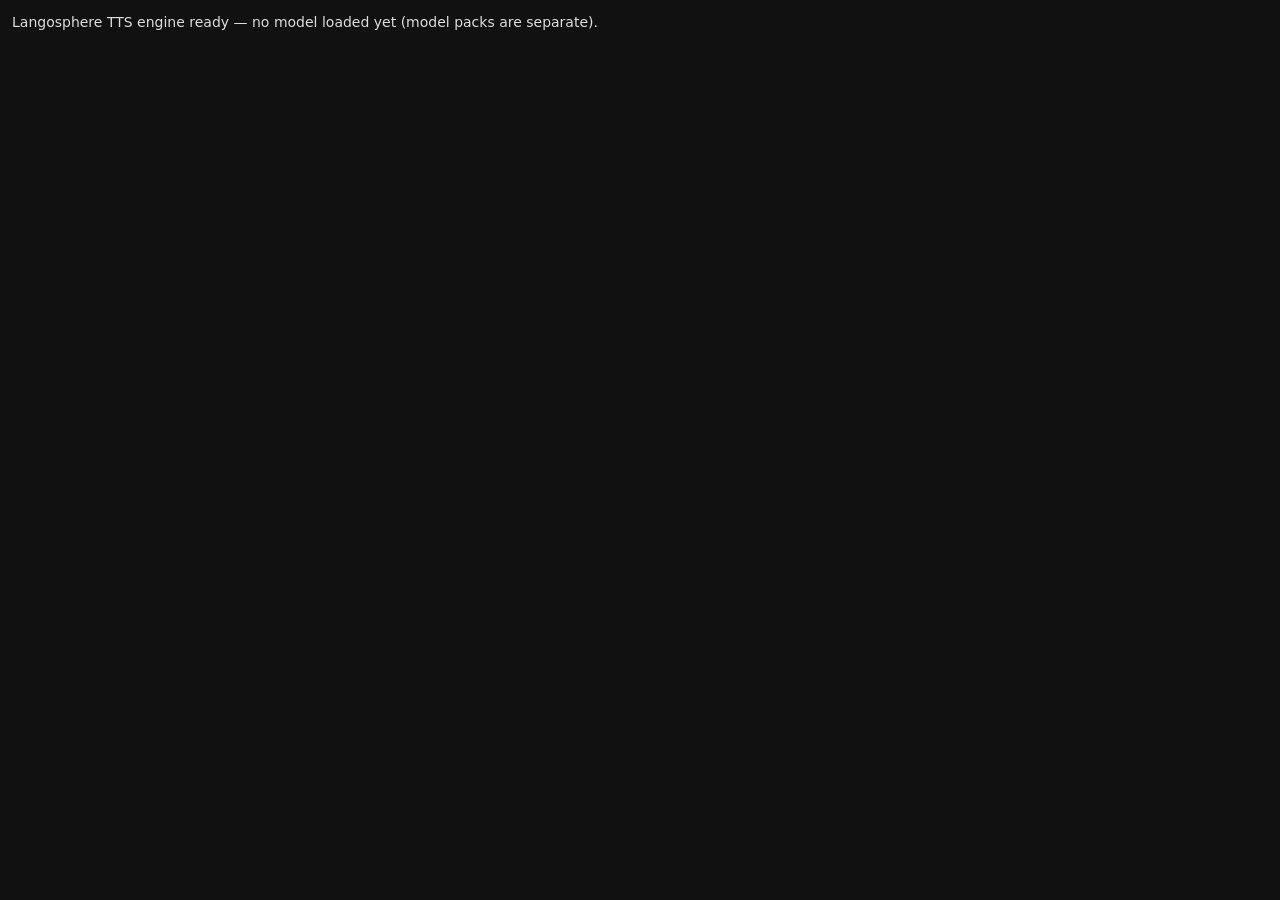
<file: app/src/main/assets/zonos/index.html>
<!doctype html>
<html lang="en">
<head>
<meta charset="utf-8">
<meta name="viewport" content="width=device-width, initial-scale=1">
<title>Langosphere TTS Engine</title>
<style>
  html,body{margin:0;padding:0;background:#111;color:#ddd;font:14px/1.5 system-ui,sans-serif}
  #log{padding:12px;white-space:pre-wrap;word-break:break-word}
  .ok{color:#8f8}.err{color:#f88}
</style>
</head>
<body>
<div id="log">Langosphere TTS engine ready — no model loaded yet (model packs are separate).</div>
<script type="module" src="./zono.js"></script>
<script>
  // Tiny on-page status line (helps manual testing in Chrome); the app uses ZonoNative events.
  const log = document.getElementById('log');
  const orig = console.log.bind(console);
  console.log = (...a) => { orig(...a); const s = a.join(' '); if (s.startsWith('[zono]')) log.textContent = s; };
</script>
</body>
</html>
</file>
